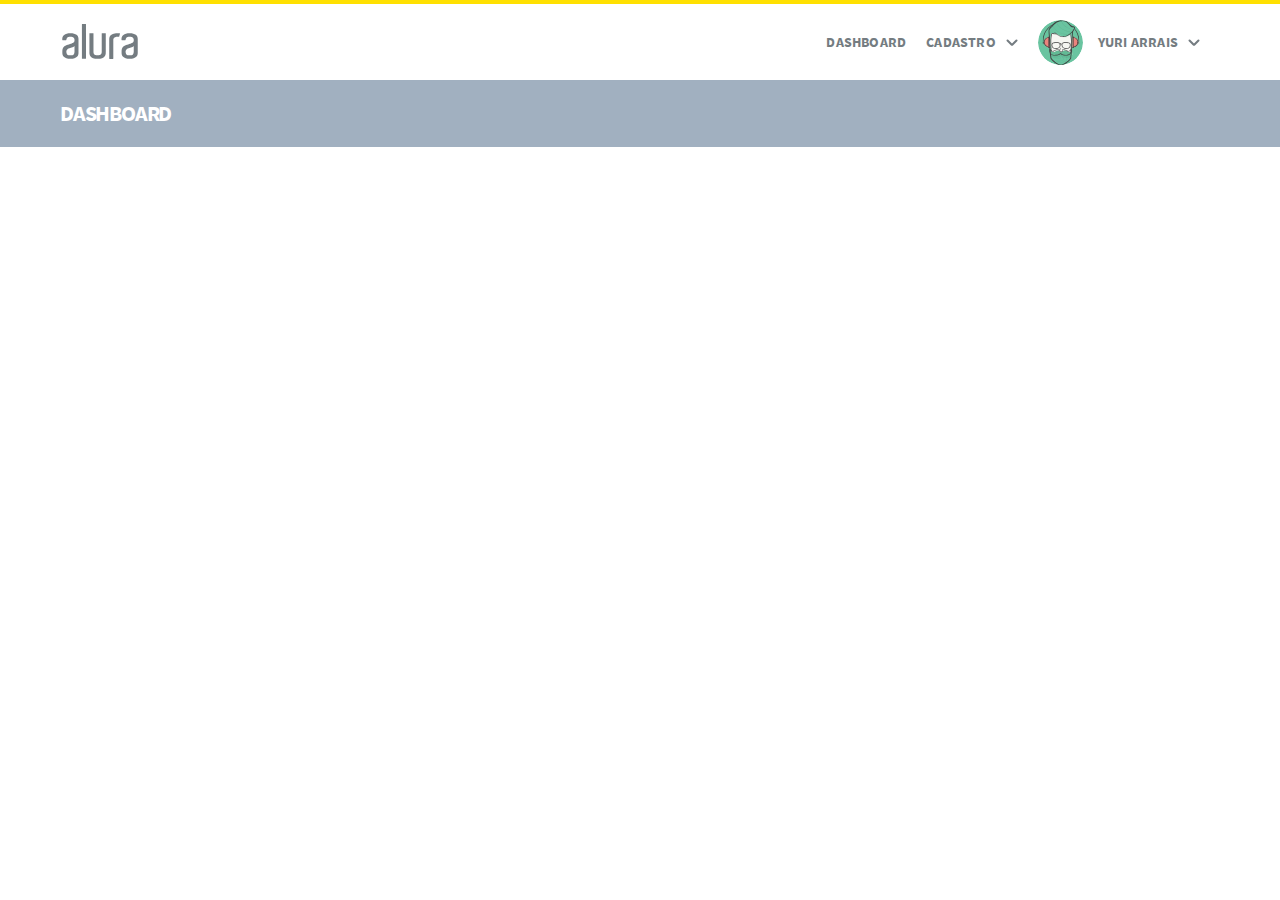
<file: index.html>
<!DOCTYPE html>
<html lang="pt-br">
    <head>
        <meta charset="UTF-8">
        <meta name="viewport" content="width=device-width, initial-scale=1.0">
        
        <link rel="stylesheet" href="css/reset.css">
        <link rel="stylesheet" href="css/fonts.css">
        <link rel="stylesheet" href="css/alerts.css">
        <link rel="stylesheet" href="css/grades.css">
        <link rel="stylesheet" href="css/header.css">
        <link rel="stylesheet" href="css/banner.css">
        <link rel="stylesheet" href="css/form.css">
        <link rel="stylesheet" href="css/btn.css">
        <link rel="stylesheet" href="css/table.css">
        <link rel="stylesheet" href="css/footer.css">

        <title>Mapa</title>
    </head>        
    <body>
        <!-- Header -->
        <header class="header header-desktop">
            <div class="container">
                <a class="header-logo"><img class="header-logo" src="img/logo-alura.svg"></a>
                <nav id="menu" class="header-content-menu">
                    <div class="content-menu-section">
                        <a class="content-menu-button">dashboard</a>
                    </div>
                    <div class="content-menu-section drop">
                        <a class="content-menu-button">Cadastro</a>
                        <nav class="header-nav header-nav-profile" tabindex="-1">
                            <nav class="header-nav-subLinks">
                                <a class="header-subLinks-firstLink" tabindex="-1" onclick="user_list()">usuários</a>
                                <a class="header-subLinks-secondLink" tabindex="-1" onclick="user_form()">adicionar novo</a>
                            </nav>
                        </nav>
                    </div>
                    <div class="content-menu-section drop">
                        <a class="content-menu-button"><img src=img/step-hipsters.svg class="headline-profile-avatar">Yuri Arrais</a>
                        <nav class="header-nav header-nav-profile" tabindex="-1">
                            <nav class="header-nav-subLinks">
                                <a class="header-subLinks-firstLink" tabindex="-1">perfil</a>
                                <a class="header-subLinks-secondLink" tabindex="-1">alterar senha</a>
                            </nav><a class="header-nav-link" tabindex="-1">sair</a>
                        </nav>
                    </div>
                </nav>
            </div>
        </header>
        
        <!-- Banner -->
        <div class="banner">
            <div class="container">
                <h1 id="banner-title">Dashboard</h1>
            </div>
        </div>
        
        <!-- Content -->
        <div class="container">
            <div id="msgs"></div>
            <div id="content"></div>
        </div>
        
        <!-- Footer -->
        <div class="container">
            <div id="footer"></div>
        </div>
        
        <script src="js/menu.js"></script>
        <script src="src/app/model/user.js"></script>
        <script src="src/app/helpers/utils.js"></script>
        <script src="src/app/helpers/view.js"></script>
        <script src="src/app/helpers/table.js"></script>
        <script src="src/app/helpers/operations.js"></script>
        <script src="src/app/user/user.js"></script>
        <script src="src/app/user/user_list.js"></script>

    </body>               
</html>
</file>
<file: css/fonts.css>
@font-face {
    font-family: "Source Sans Pro";
    src: url("../fonts/Source_Sans_Pro/SourceSansPro-Light.ttf") format("truetype");
    font-weight: 300;
}

@font-face {
    font-family: "Source Sans Pro";
    src: url("../fonts/Source_Sans_Pro/SourceSansPro-Regular.ttf") format("truetype");
    font-weight: 400;
}

@font-face {
    font-family: "Source Sans Pro";
    src: url("../fonts/Source_Sans_Pro/SourceSansPro-SemiBold.ttf") format("truetype");
    font-weight: 500;
}

@font-face {
    font-family: "Source Sans Pro";
    src: url("../fonts/Source_Sans_Pro/SourceSansPro-Bold.ttf") format("truetype");
    font-weight: 600;
}

/* @font-face {
    font-family: "Source Sans Pro";
    src: url("../fonts/Source_Serifs_Pro/SourceSansPro-Black.ttf") format("truetype");
    font-weight: 700;
} */

@font-face {
    font-family: "Source Serif Pro";
    src: url("../fonts/Source_Serif_Pro/SourceSerifPro-Bold.ttf") format("truetype");
    font-weight: 700;
}

@font-face {
    font-family: "Source Serif Pro";
    src: url("../fonts/Source_Serif_Pro/SourceSerifPro-Regular.ttf") format("truetype");
    font-weight: 700;
}

@font-face {
    font-family: "Source Serif Pro";
    src: url("../fonts/Source_Serif_Pro/SourceSerifPro-SemiBold.ttf") format("truetype");
    font-weight: 700;
}

@font-face {
    font-family: "Roboto";
    src: url("../fonts/Roboto/Roboto-Bold.ttf") format("truetype");
    font-weight: 700;
}

@font-face {
    font-family: "Roboto";
    src: url("../fonts/Roboto/Roboto-Regular.ttf") format("truetype");
    font-weight: 700;
}

@font-face {
    font-family: "Roboto";
    src: url("../fonts/Roboto/Roboto-Black.ttf") format("truetype");
    font-weight: 700;
}
</file>
<file: css/alerts.css>
.alert{
    border-radius: 2px;
    padding: .8em 1em;
    margin: 1em auto;
    max-width: 1200px;
    display: flex;
    align-items: center;
    justify-content: space-between;
}

.alert-success{
    background-color: #b4d153;
}

.alert-danger{
    background-color: #F16165;
}

.alert-warning{
    background-color: #feb83e;
}

.alert-info{
    background-color: #6bd1ff;
}

.alert-icon{
    height: 1.5em;
    width: 1.5em;
    fill: #fff;
    margin-right: 1em;
    margin-left: 1em;
}

.alert-msg{
    display: inherit;
    align-items: inherit;
    color: #fff;
    line-height: 1.3;
    margin: 0;
    box-sizing: border-box;
}

.alert-msg a{
    text-decoration: none;
    color: #fff;
    font-weight: 700;
}

.alert-msg a:hover{
    text-decoration: underline;
}

.close{
    cursor: pointer;
    text-decoration: none;
    color: #fff;
    font-weight: 700;
}

.alert-input{
    display: none;
}

.alert-input:checked + .alert {
    display: none;
}
</file>
<file: css/grades.css>
/* container  */
.container {
    width: 96%;
    margin-left: auto;
    margin-right: auto;
    padding: 0 20px;
    max-width: 1200px;
    
}

/* linha  */
.row {
    margin-left: -5px;
    margin-right: -5px;
}

.row:before,
.row:after {
    content: "";
    display: table;
}

.row:after {
    clear: both;
}


/* coluna  */
.col {
    display: inline-block;
    vertical-align: top;
    min-height: 1px;
    padding-left: 5px;
    padding-right: 5px;
    width: 100%;
    margin-right: -4px;    
}


@media (min-width: 480px){
    .col-2, 
    .col-4 {
        width: 50%;
    }
}

@media (min-width: 728px){
    .col-3 {
        width: 33.3333%;
    }
}

@media (min-width: 1170px){
    .col-4{
        width: 25%;
    }
}

.teste{
    background: #f5d5fe;
    padding: 5px;
    text-align: center;
    margin: 2px 0;
    color: #fff;
}

.big {
    height: 50px;
}
</file>
<file: css/header.css>
.header {
    height: 80px;
    display: block;
    text-transform: uppercase;
    border-top: 4px solid #FFE000;

}

.header .container {
    height: 100%;
    display: flex;
    align-items: center;
    justify-content: space-between;
}

.header-logo {
    width: 80px;
    height: 36px;   
}

.header-content-menu {
    height: 100%;
    display: flex;
    align-items: center;
}

.content-menu-section {
    position: relative;
    margin-right: 20px;
    height: 100%;
    display: flex;
    align-items: center;
}

.content-menu-button {
    font-weight: 600;
    font-size: 14px;
    padding: 0;
    height: 100%;
    text-decoration: none;
    color: #747c81;
    text-transform: uppercase;
    letter-spacing: .2px;
    font-family: "Source Sans Pro";
    display: flex;
    align-items: center;

    outline: 0;
    cursor: pointer;
    position: relative;
}

.drop .content-menu-button:after {
    content: '';
    display: block;
    height: 7px;
    width: 12px;
    background: url(../img/arrow.svg) no-repeat;
    margin-left: 10px;

  
}

.header-nav {
    border: 1px solid #dfe8eb;
    position: absolute;
    top: 90%;
    right: -33px;
    background-color: #fff;
    width: 320px;
    box-shadow: 0 4px 5px 0 rgba(0, 0, 0, .04);
    transform: scale(0);
    transform-origin: top right;
    transition: transform .25s;
    z-index: 1;
    outline: 0;
    visibility: hidden;

}

.header-nav:before {
    content: '';
    display: block;
    width: 14px;
    height: 14px;
    position: absolute;
    top: 0;
    right: 31px;
    transform: translateY(-50%) rotate(45deg);
    background-color: #fff;
    border-left: 1px solid #dfe8eb;
    border-top: 1px solid #dfe8eb;
    z-index: -1
    
}

.header-nav-link {
    display: flex;
    align-items: center;
    color: #747c81;
    letter-spacing: .2px;
    font-size: 13px;
    text-decoration: none;
    font-weight: 600;
    
    vertical-align: middle;
    padding: 20px 0 20px 20px;
}

.header-nav-link:not(:last-child),
.header-nav-subLinks:not(:last-child) {
    border-bottom: 1px solid rgba(216,216,216,.2);
}

.header-nav-subLinks {
    display: flex;
    justify-content: space-between;
    align-items: center;
}

.header-nav-link,
.header-nav-subLinks {
    padding: 20px 0 20px 20px;
    flex: 1;
}

.header-nav-link:before,
.header-subLinks-firstLink:before {
    content: '';
    display: inline-block;
    background-size: 20px 21px;
    border: none;
    width: 24px;
    height: 25px;
    vertical-align: middle;
    margin-right: 15px;
    background: no-repeat center;
}

.header-nav-link,
.header-subLinks-firstLink,
.header-subLinks-secondLink {
    color: #747c81;
    letter-spacing: .2px;
    font-size: 13px;
    text-decoration: none;
    font-weight: 600;
    vertical-align: middle;
    font-family: "Source Serif Pro";

}

.header-subLinks-secondLink {
    font-weight: initial;
    text-decoration: underline;
    font-size: 10px;
    display: block
}

.header-subLinks-secondLink {
    padding-right: 15px
}

 /* icones */
 .header-item-link--dashboard:before {
    background-image: url(../img/icon-dashboard.svg)
}

/* menu notification */
.header-news-button {
    background: url(../img/icon-dashboard.svg) no-repeat center;
    border: none;
    width: 22px;
    height: 25px;
    position: relative;
    outline: 0;
}

.header-news {
    /* top: 80%;
    right: 5px; */
    width: 400px;
}

.header-news-text {
    display: block;
    line-height: 5em;
    text-transform: uppercase;
    letter-spacing: .2px;
    font-size: .9em;
    font-weight: 600;
    color: #747c81;
    margin-left: 45px
}

.header-news-list {
    text-align: left;
    line-height: 1.5
}

.news__item {
    display: flex;
    justify-content: flex-start;
    width: 100%;
    border-top: 1px solid #dfe9ed;
    padding: 10px 0;
    text-transform: initial
}

.header-news-item-link {
    display: flex;
    align-items: center;
    text-decoration: none;
    color: #747c81;
    position: relative;
    padding: 0 40px
}

.news__icon {
    width: 35px;
    height: 35px;
    margin-right: 15px
}

.news__information {
    display: flex;
    flex-direction: column;
    align-items: flex-start
}

.news__kind {
    display: inline-block;
    font-size: 11px;
    font-weight: 700;
    text-transform: uppercase;
    color: #8696a0
}

.news__name {
    font-size: 13px;
    font-weight: 600;
    color: #747c81
}

.news__publishedDate {
    font-size: 12px;
    color: #8696a0
}

.news__more {
    margin-left: 0;
    text-align: center;
    color: #fff;
    background-color: #747c81;
    text-decoration: none;
    cursor: pointer
}


/* menu profile */
.headline-profile-avatar {
    width: 45px;
    height: 45px;
    border-radius: 50%;
    margin-right: 15px;
}

.dpdw-open{
    transform: scale(1);
    visibility: visible;        
}


@media(max-width: 720px){
    #menu {
        display: none;
    }
}
</file>
<file: css/banner.css>
.banner {
    font-family: 'Source Sans Pro';
    background: #a1b0c0;
    margin-bottom: 25px;
}

#banner-title {
    display: inline-block;
    font-size: 1.4em;
    padding: 1em 0;
    letter-spacing: -1.2px;
    font-weight: 900;
    text-transform: uppercase;
    color: #fff
}
</file>
<file: css/form.css>
form {
    padding: 0 0 15px; 
}

form label {
    font-size: 14px;
    font-weight: 600;
    color: #747c81;
    font-family: "Source Sans Pro";
}

.not-bold {
    font-weight: 400;
}

/* .box-header-data-table input[type=text], */
form input[type=text],
form input[type=password],
form select,
form textarea {
    color: #747c81;
    font-family: "Source Sans Pro";
    margin: 5px 0 15px;
    display: block;
    padding: 7px;
    width: 100%;
    border: solid 1.5px #e3e9ec;
    border-radius: 3px;
    background-color: #fbfeff;
}

/* .box-header-data-table input[type=text], */
form input[type=text], 
form input[type=password], 
form select {
    height: 3em;
}

form input[type=radio], 
form input[type=checkbox] {
    margin: 5px 0 15px;
    display: inline-block;
    transform: scale(1.1);

}

form input[type=radio]:checked + span,
form input[type=checkbox]:checked + span {
    font-weight: 600;
}

form textarea {
    height: 80px;
    resize: vertical;
    line-height: 1.5em
}

.form-footer {
    text-align: end;
}


/* .form-input:disabled {
    background: #f2f5f7;
} */

/* .form-submit {
    background: #edf3f6;
    width: 100%;
    height: 90px;
    text-align: right
} */
/* 
.form-submit-button {
    background: #5ad678;
    width: 240px;
    height: 50px;
    border: none;
    transform: translateY(40%);
    margin-right: 20px
}

.form-line--fiscal .form-line-field {
    text-align: right
} */


/* textarea, input, select {
    font-family: "Source Sans Pro";
} */

/* 
.form-header {
    background: #57a7aa;
    background: #32a7e5;
    height: 60px;
    border-radius: 2px;
    display: -ms-flexbox;
    display: flex;
    -ms-flex-pack: justify;
    justify-content: space-between;
    margin-bottom: 30px;
    position: relative
}

.form-header:after {
    border: 15px solid transparent;
    border-top-color: #57a7aa;
    content: "";
    position: absolute;
    top: 60px;
    left: 20px
}

.form-header-title {
    padding: 20px 10px;
    color: #fff;
    font-weight: 600;
    text-transform: uppercase;
    font-size: 13px
}

.form-header-option:before,
.form-header-title:before {
    vertical-align: middle;
    margin-right: 10px;
    display: inline-block
} */
/* .form-user-information:before {
    content: url(/images/gnarus/profile/icon-info-profile.svg)
}

.form-header-option {
    padding: 20px 10px;
    color: #fff
} */


/* @media (min-width:480px) {
    .form-header-option,
    .form-header-title {
        padding: 20px
    }
    .form-header-option:before,
    .form-header-title:before {
        margin: 0 15px
    }
}

@media (min-width:900px) {
    .form {
        width: 780px
    }
    .form-line {
        display: -ms-flexbox;
        display: flex;
        -ms-flex-pack: start;
        justify-content: flex-start
    }
    .form-line--fiscal {
        -ms-flex-pack: end;
        justify-content: flex-end
    }
    .form-line-field {
        width: 48.8%;
        margin-right: 20px
    }
    .form-line-field:last-child {
        margin-right: 0
    }
    .smallSize {
        width: 80px
    }
    .mediumSize {
        width: 180px
    }
    .bigSize {
        width: 380px
    }
    .form-submit-button {
        left: initial;
        right: 0;
        margin-right: 20px
    }
} */

/* 
.form-warning {
    color: #747c81;
    opacity: .5;
    font-size: 12px
} */


/* .form-label-checkbox {
    display: inline-block;
    font-family: Lato;
    color: #747c81;
} */

/* .form-checkbox {
    display: inline-block;
    margin: 0 5px 0 0;
    padding: 15px;
    color: #747c81;
    transform: scale(1.1)
} */


/* .urlName {
    display: -ms-flexbox;
    display: flex
} */
</file>
<file: css/btn.css>
.btn-mp {
    font: inherit;
    font-size: 12px;
    font-weight: 600;
    text-decoration: none;
    text-transform: uppercase;
    text-align: center;
    letter-spacing: .5px;
    color: #fff;    
    margin: 7px;
    padding: 15px 20px 15px;
    display: inline-block;
    border: none;
    border-radius: 4px;
    box-sizing: border-box;
    line-height: 1;
    width: 130px;
    cursor: pointer;
    background-color: transparent;
}

.btn-mp:hover {
    box-shadow: 0 4px 10px 0 rgba(23,23,23,.1);
    position:  relative;
    top: 1px;
}

.btn-mp:active {
    box-shadow: 0 0 0 .2rem rgba(0, 123, 255, .25);
    position:  relative;
    top: 0px;
}

.btn-mp-default {
    background-color: #f8f9fa;
    color:  rgba(23,23,23,.6);
}

.btn-mp-success {
    /* background-color: #1bd59a; */
    background-color: #b4d153;
}

.btn-mp-danger {
    background-color: #F16165;
}

.btn-mp-warning {
    background-color: #feb83e;
}

.btn-mp-info {
    background-color: #6bd1ff;
}

/* linear-gradient(to left,#45a6ff,#5daeff) */

/* 
------------------------------------------------------------------
----------------------- BTN OUTLINE ------------------------------
------------------------------------------------------------------ 
*/

.btn-mp-outline-default {
    color: rgba(23,23,23,.6);
    border: 2px solid rgba(23,23,23,.5);
}

.btn-mp-outline-default:hover {
    border: 2px solid #f8f9fa;
    background-color: #f8f9fa;
    color: rgba(23,23,23,.6);
}

.btn-mp-outline-success {
    color: #b4d153;
    border: 2px solid #b4d153;
}

.btn-mp-outline-success:hover {
    background-color: #b4d153;
    color: #fff;
}

.btn-mp-outline-danger {
    color: #F16165;
    border: 2px solid #F16165;
}

.btn-mp-outline-danger:hover {
    background-color: #F16165;
    color: #fff;
}

.btn-mp-outline-warning {
    color: #feb83e;
    border: 2px solid #feb83e;
}

.btn-mp-outline-warning:hover {
    background-color: #feb83e;
    color: #fff;
}

.btn-mp-outline-info {
    color: #6bd1ff;
    border: 2px solid #6bd1ff;
}

.btn-mp-outline-info:hover {
    background-color: #6bd1ff;
    color: #fff;
}
</file>
<file: css/table.css>
.header-data-table {
  display: flex;
  align-items: center;
  justify-content: space-between;
}


.button-table:hover {
  box-shadow: 0 14px 26px -12px rgba(153,153,153,.42), 0 4px 23px 0 rgba(0,0,0,.12), 0 8px 10px -5px rgba(153,153,153,.2);
}

.button-table{
  height: 35px;
  width: 35px;
  margin-left: 10px;
  border-color: #999; 
  cursor: pointer;
  border-radius: 100%;
  background-color: white;
  box-shadow: 0 2px 2px 0 rgba(153,153,153,.14), 
  0 3px 1px -2px rgba(153,153,153,.2), 
  0 1px 5px 0 rgba(153,153,153,.12);

}

.button-table:before{
  content: '';
  display: inline-block;
  vertical-align: middle;
  width: 35px;
  height: 35px;
  background: no-repeat center;

}

.add:before{
  background-image: url('../img/menu_table/add.svg');
}

.select-menu:before{
  background-image: url('../img/menu_table/dot3.svg');
}

.select-all:before{
  background-image: url('../img/menu_table/checkmark.svg');
}

.delete-select-all:before{
  background-image: url('../img/menu_table/close.svg');
}

.search-button:before{
  background-image: url('../img/lupa.svg');
}

.input-search{
  outline: none;
  border: none;
  border-bottom: solid 1.5px#a5a5a5;
  line-height: 1.7em;
  background-color: #fcfcfc;;
  font-size: 14px  
}

.input-search:focus{
  transition: all 0.5s linear;
  border-bottom: solid 2px #a5a5a5;
}

.search {
  display: inline-block;
  margin-right: 20px;
  margin-bottom: 5px;
  

/* border: solid 0px #C3C3C3;
border-radius: 10px;
display: flex;
align-items: center;
text-decoration: none;
vertical-align: middle;
padding: 5px 10px; */

}
/* 
.search:before{
content: '';
display: inline-block;
background-size: 20px;
width: 24px;
height: 24px;
vertical-align: middle;
margin-right: 15px;
background: no-repeat center;

}

.search-link:before{
background-image: url('../img/lupa.svg');

}

.search input[type=text]{
border: none;
margin-right: 20px;
outline: none;
width: 200px;
}  */

.header-data-table select {
  color: #747c81;
  font-family: "Source Sans Pro";
  margin: 5px 0px 15px 0;
  padding: 7px;
  width: 59px;
  border: solid 1.5px #e3e9ec;
  border-radius: 10px;
  background-color: #fbfeff;
  height: 2.5em;
  align-items: center;
}

.table {
  border-collapse: collapse;
  margin: 20px 0 6px;

  /* border: 1px solid #f4f4f4; */
  /* border-radius: 10px; */
  clear: both;
  max-width: none;

  width: 100%;
  background-color: transparent;
  border-spacing: 0;
  display: table;
  font-family: "Source Sans Pro";

}

tbody>tr:hover {
  background-color: white;
  outline: 2px 0 2px solid #dddddd;
  outline-offset: -2px;

}

/* tbody>tr:nth-of-type(odd) {
background-color: #f9f9f9;
} */

/* tbody>tr>td:last-child{
text-align:right;
} */


th {
/* width: ; */
  /* border-top: 0; somente para o primiero tr*/
  padding: 8px 30px 8px 8px;
  line-height: 1.5em;
  text-align: left;
  border-left-width: 0;
  font-weight: 400;
  color: #3f9e78;
  font-size: 22px;
  border-bottom: 2px solid #f4f4f4;
}

th>input, td>input {
  margin-right: 20px;
}

td {
  display: table-cell;

  padding: 8px;
  line-height: 2;
  vertical-align: top;
  border-bottom: 2px solid #f4f4f4;;


}


.header-data-table>div{
  display: flex;
  align-items: center;
}
</file>
<file: css/footer.css>
.footer {
    position: fixed;
    left: 0;
    bottom: 0;
    width: 100%;
    background-color: #f2f2f2;
    color: white;
    text-align: center;
 }


 /* height: 50px;
 flex-shrink: 0;
 background-color: #134c7d; */
</file>
